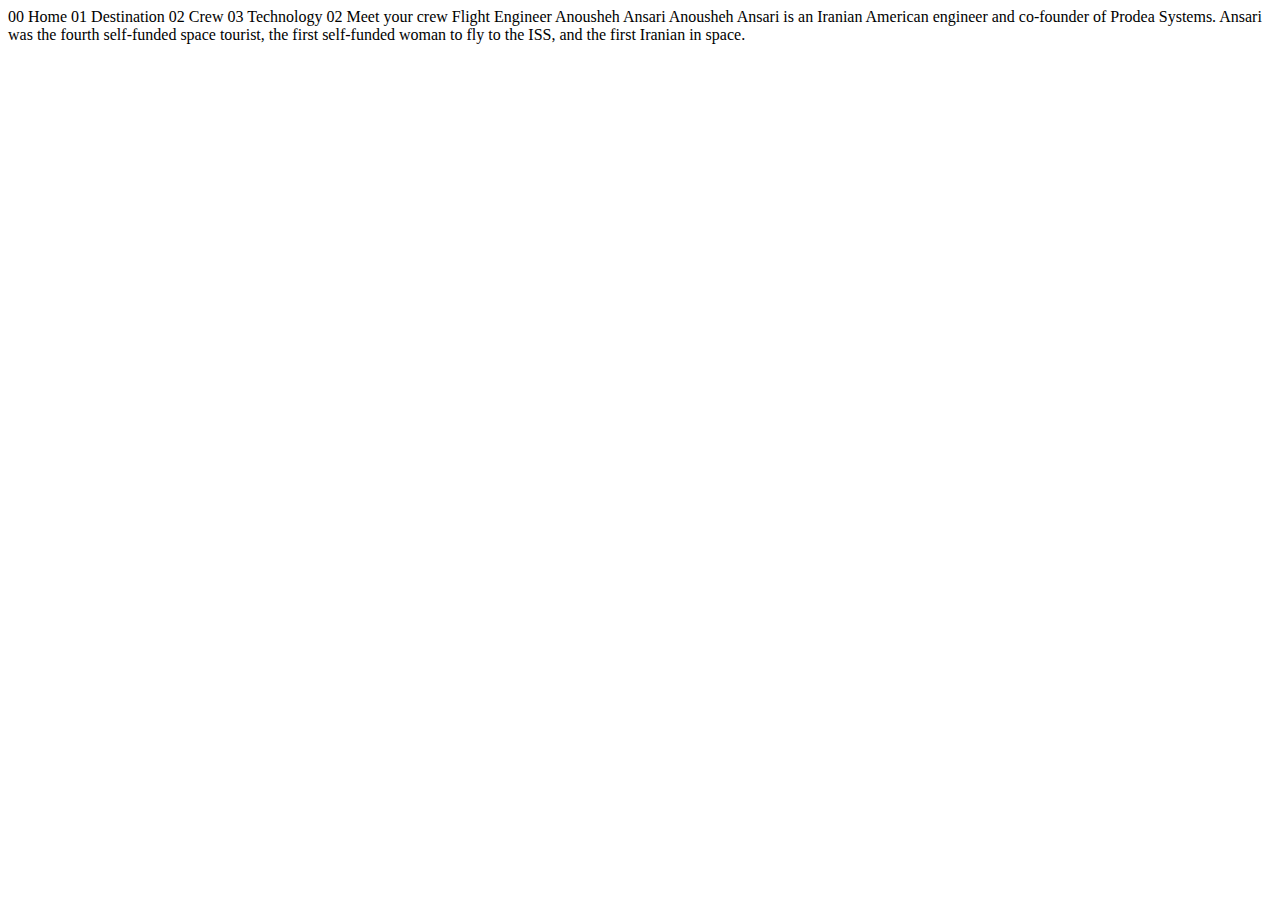
<file: crew-engineer.html>
<!DOCTYPE html>
<html lang="en">
<head>
  <meta charset="UTF-8">
  <meta name="viewport" content="width=device-width, initial-scale=1.0">

  <link rel="icon" type="image/png" sizes="32x32" href="./assets/favicon-32x32.png">
  
  <title>Frontend Mentor | Space tourism website</title>
</head>
<body>

  00 Home
  01 Destination
  02 Crew
  03 Technology

  02 Meet your crew

  Flight Engineer
  Anousheh Ansari

  Anousheh Ansari is an Iranian American engineer and co-founder of Prodea Systems. 
  Ansari was the fourth self-funded space tourist, the first self-funded woman to 
  fly to the ISS, and the first Iranian in space. 
</body>
</html>
</file>
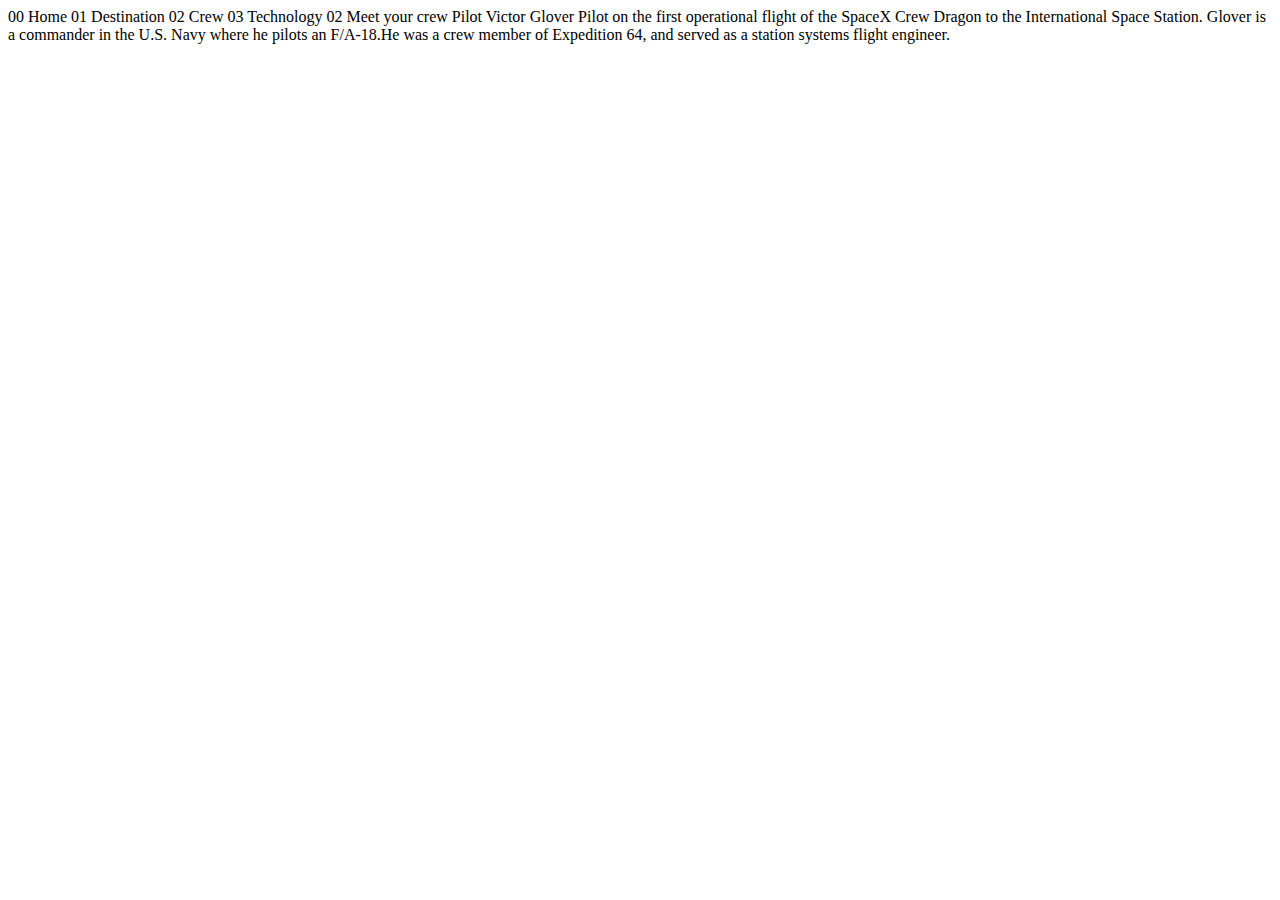
<file: crew-pilot.html>
<!DOCTYPE html>
<html lang="en">
<head>
  <meta charset="UTF-8">
  <meta name="viewport" content="width=device-width, initial-scale=1.0">

  <link rel="icon" type="image/png" sizes="32x32" href="./assets/favicon-32x32.png">
  
  <title>Frontend Mentor | Space tourism website</title>
</head>
<body>

  00 Home
  01 Destination
  02 Crew
  03 Technology

  02 Meet your crew

  Pilot
  Victor Glover

  Pilot on the first operational flight of the SpaceX Crew Dragon to the 
  International Space Station. Glover is a commander in the U.S. Navy where 
  he pilots an F/A-18.He was a crew member of Expedition 64, and served as a 
  station systems flight engineer. 
</body>
</html>
</file>
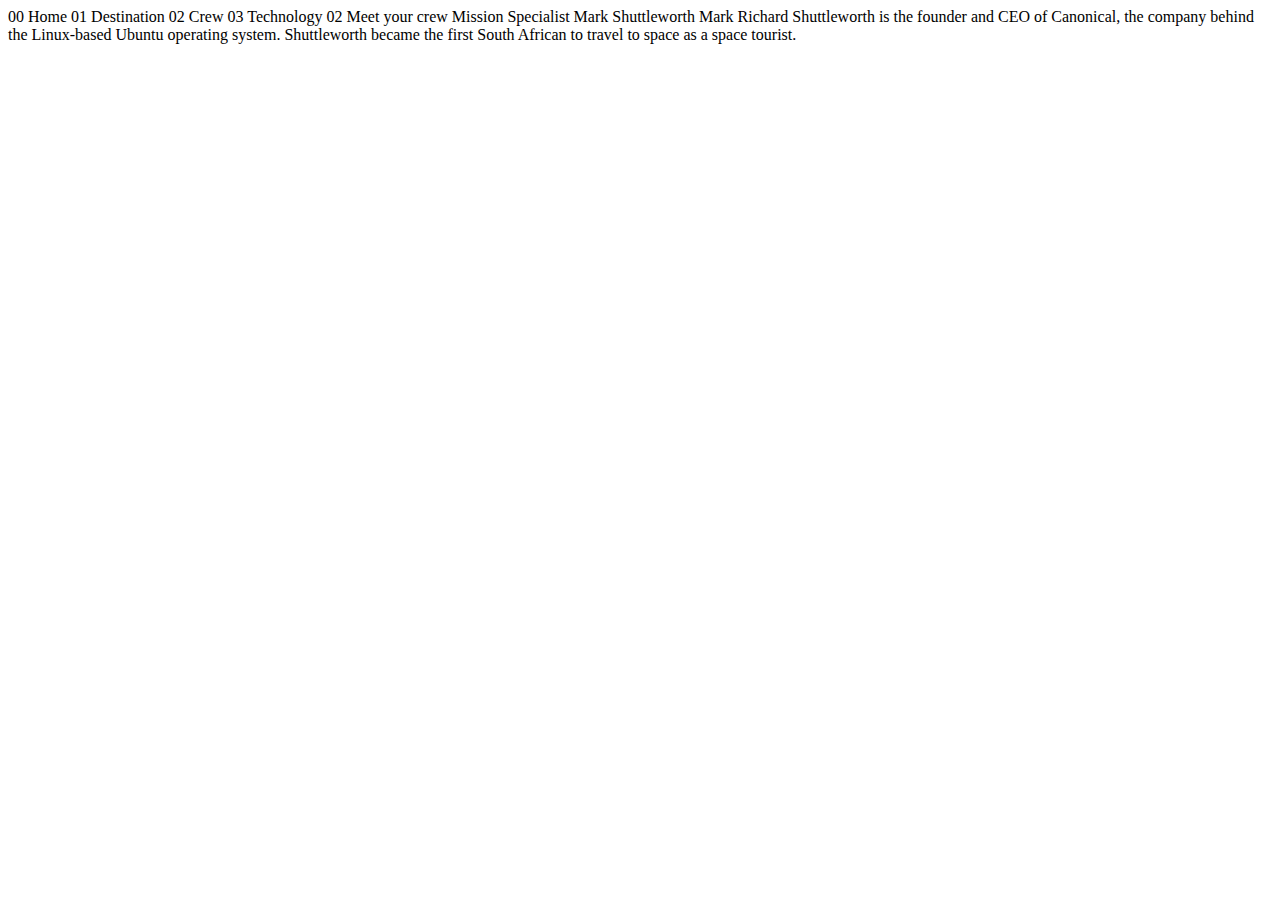
<file: crew-specialist.html>
<!DOCTYPE html>
<html lang="en">
<head>
  <meta charset="UTF-8">
  <meta name="viewport" content="width=device-width, initial-scale=1.0">

  <link rel="icon" type="image/png" sizes="32x32" href="./assets/favicon-32x32.png">
  
  <title>Frontend Mentor | Space tourism website</title>
</head>
<body>

  00 Home
  01 Destination
  02 Crew
  03 Technology

  02 Meet your crew

  Mission Specialist
  Mark Shuttleworth

  Mark Richard Shuttleworth is the founder and CEO of Canonical, the company behind 
  the Linux-based Ubuntu operating system. Shuttleworth became the first South 
  African to travel to space as a space tourist.
</body>
</html>
</file>
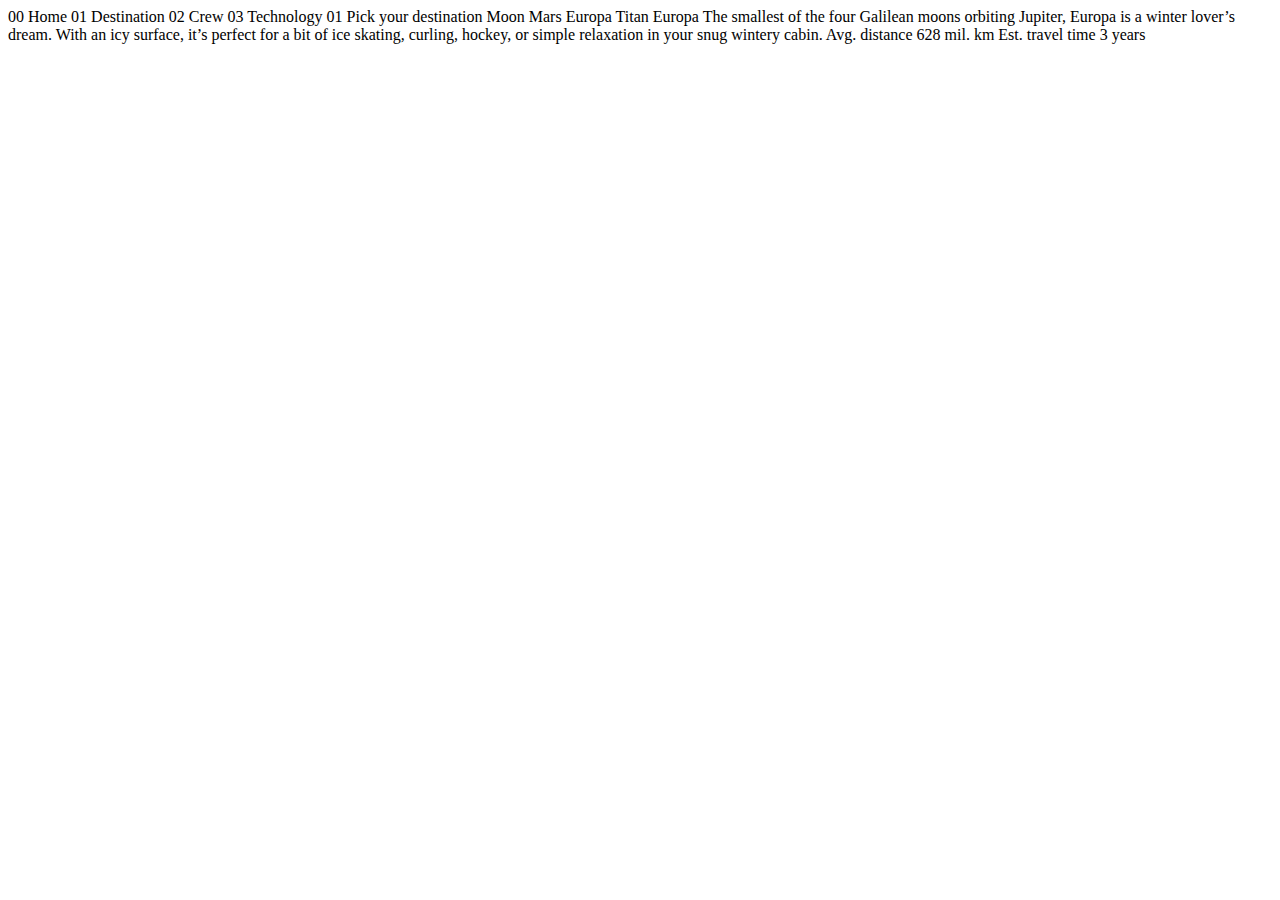
<file: destination-europa.html>
<!DOCTYPE html>
<html lang="en">
<head>
  <meta charset="UTF-8">
  <meta name="viewport" content="width=device-width, initial-scale=1.0">

  <link rel="icon" type="image/png" sizes="32x32" href="./assets/favicon-32x32.png">
  
  <title>Frontend Mentor | Space tourism website</title>
</head>
<body>

  00 Home
  01 Destination
  02 Crew
  03 Technology

  01 Pick your destination

  Moon
  Mars
  Europa
  Titan

  Europa

  The smallest of the four Galilean moons orbiting Jupiter, Europa is a 
  winter lover’s dream. With an icy surface, it’s perfect for a bit of 
  ice skating, curling, hockey, or simple relaxation in your snug 
  wintery cabin.

  Avg. distance
  628 mil. km

  Est. travel time
  3 years
</body>
</html>
</file>
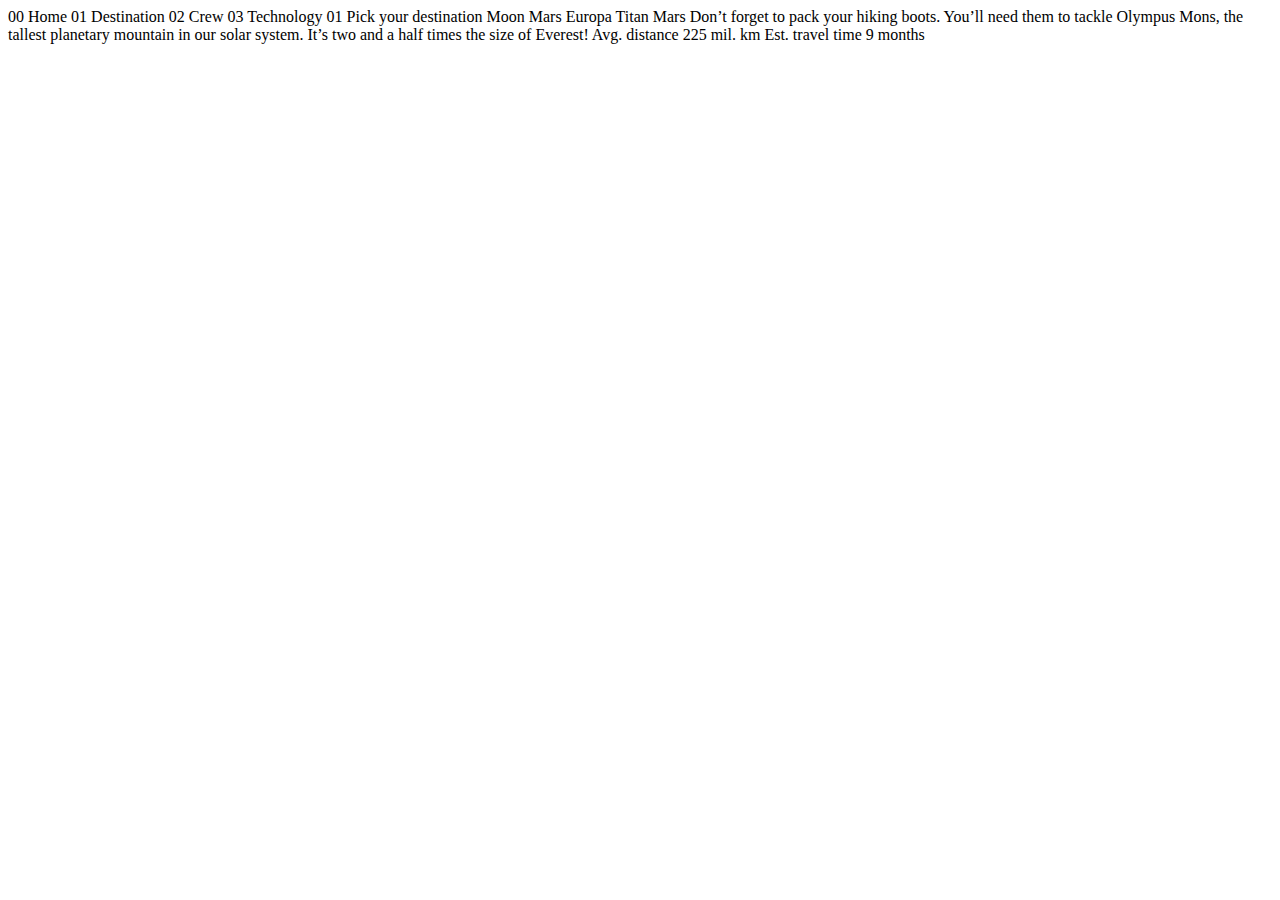
<file: destination-mars.html>
<!DOCTYPE html>
<html lang="en">
<head>
  <meta charset="UTF-8">
  <meta name="viewport" content="width=device-width, initial-scale=1.0">

  <link rel="icon" type="image/png" sizes="32x32" href="./assets/favicon-32x32.png">
  
  <title>Frontend Mentor | Space tourism website</title>
</head>
<body>

  00 Home
  01 Destination
  02 Crew
  03 Technology

  01 Pick your destination

  Moon
  Mars
  Europa
  Titan

  Mars

  Don’t forget to pack your hiking boots. You’ll need them to tackle Olympus Mons, 
  the tallest planetary mountain in our solar system. It’s two and a half times 
  the size of Everest!

  Avg. distance
  225 mil. km

  Est. travel time
  9 months
</body>
</html>
</file>
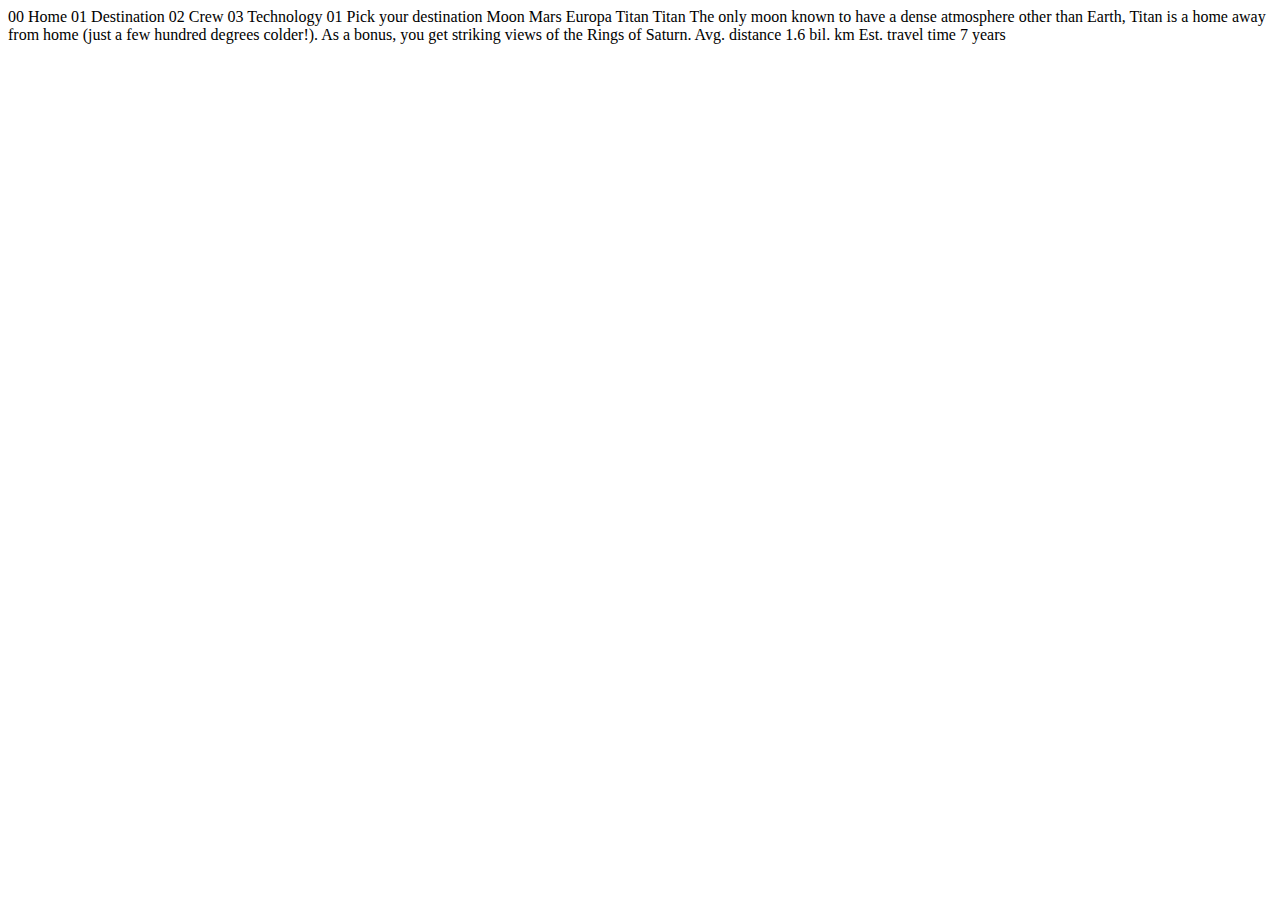
<file: destination-titan.html>
<!DOCTYPE html>
<html lang="en">
<head>
  <meta charset="UTF-8">
  <meta name="viewport" content="width=device-width, initial-scale=1.0">

  <link rel="icon" type="image/png" sizes="32x32" href="./assets/favicon-32x32.png">
  
  <title>Frontend Mentor | Space tourism website</title>
</head>
<body>

  00 Home
  01 Destination
  02 Crew
  03 Technology

  01 Pick your destination

  Moon
  Mars
  Europa
  Titan

  Titan

  The only moon known to have a dense atmosphere other than Earth, Titan 
  is a home away from home (just a few hundred degrees colder!). As a 
  bonus, you get striking views of the Rings of Saturn.

  Avg. distance
  1.6 bil. km

  Est. travel time
  7 years
</body>
</html>
</file>
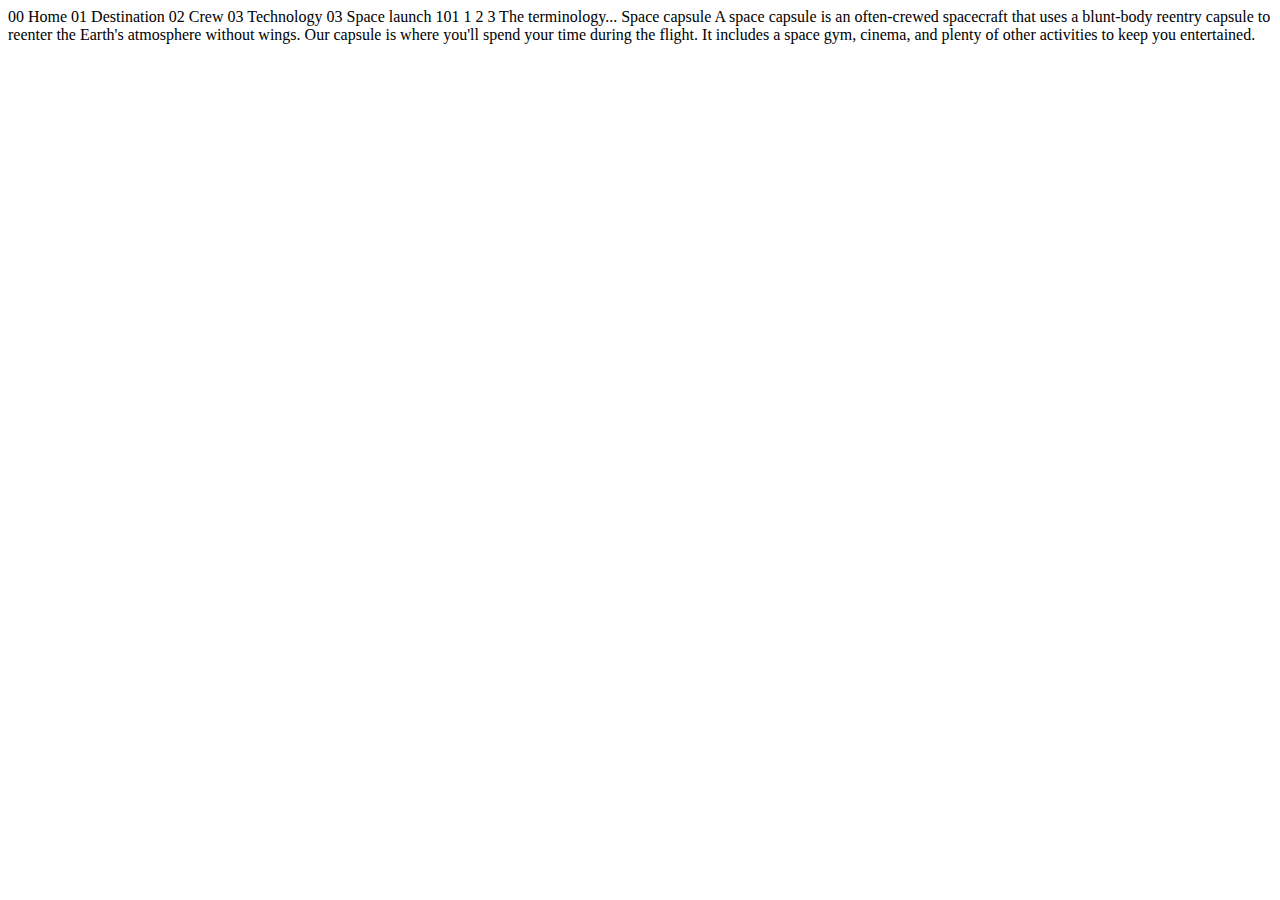
<file: technology-capsule.html>
<!DOCTYPE html>
<html lang="en">
<head>
  <meta charset="UTF-8">
  <meta name="viewport" content="width=device-width, initial-scale=1.0">

  <link rel="icon" type="image/png" sizes="32x32" href="./assets/favicon-32x32.png">
  
  <title>Frontend Mentor | Space tourism website</title>
</head>
<body>

  00 Home
  01 Destination
  02 Crew
  03 Technology

  03 Space launch 101

  1
  2
  3

  The terminology...
  Space capsule

  A space capsule is an often-crewed spacecraft that uses a blunt-body reentry 
  capsule to reenter the Earth's atmosphere without wings. Our capsule is where 
  you'll spend your time during the flight. It includes a space gym, cinema, 
  and plenty of other activities to keep you entertained.
</body>
</html>
</file>
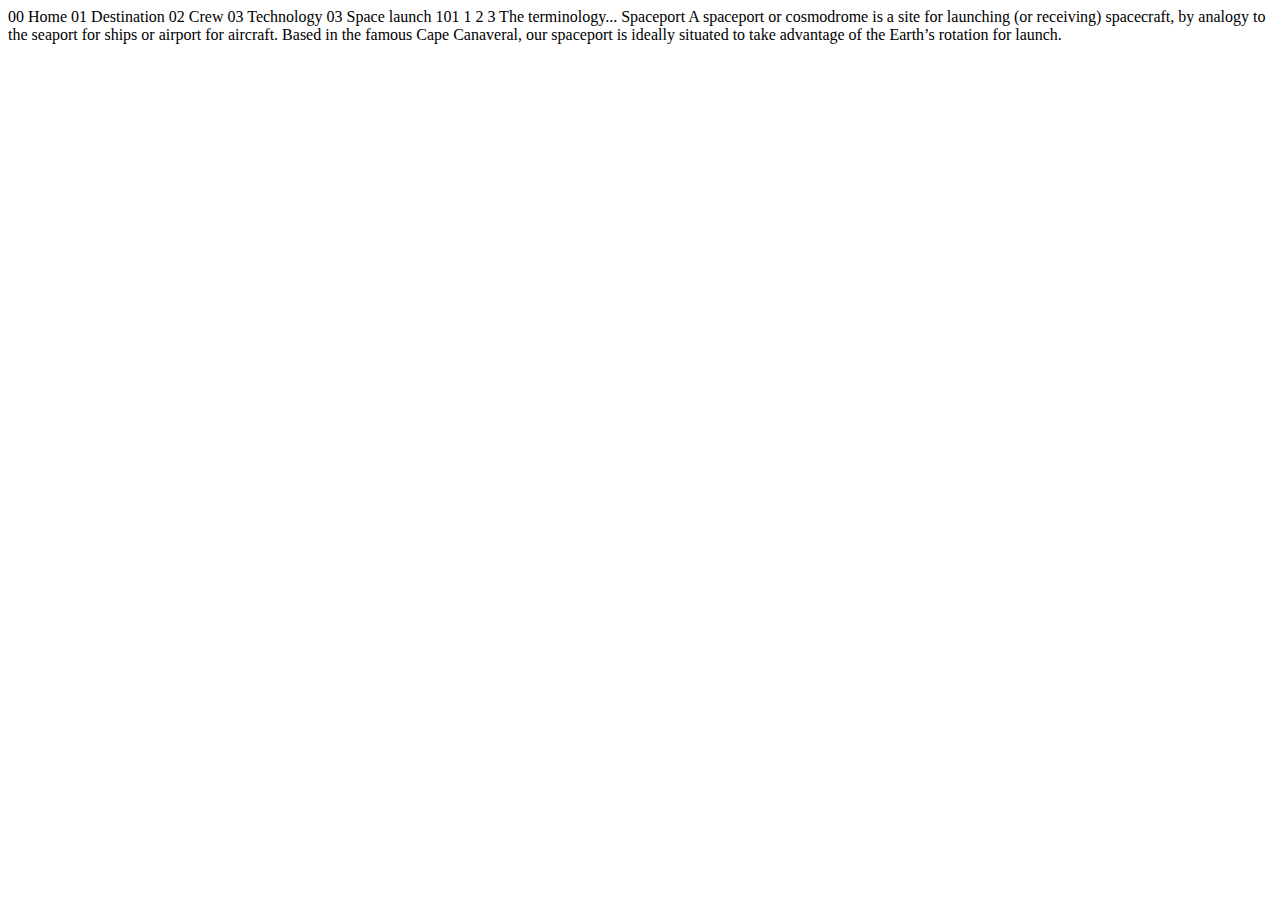
<file: technology-spaceport.html>
<!DOCTYPE html>
<html lang="en">
<head>
  <meta charset="UTF-8">
  <meta name="viewport" content="width=device-width, initial-scale=1.0">

  <link rel="icon" type="image/png" sizes="32x32" href="./assets/favicon-32x32.png">
  
  <title>Frontend Mentor | Space tourism website</title>
</head>
<body>

  00 Home
  01 Destination
  02 Crew
  03 Technology

  03 Space launch 101

  1
  2
  3

  The terminology...
  Spaceport

  A spaceport or cosmodrome is a site for launching (or receiving) spacecraft, 
  by analogy to the seaport for ships or airport for aircraft. Based in the 
  famous Cape Canaveral, our spaceport is ideally situated to take advantage 
  of the Earth’s rotation for launch.
</body>
</html>
</file>
